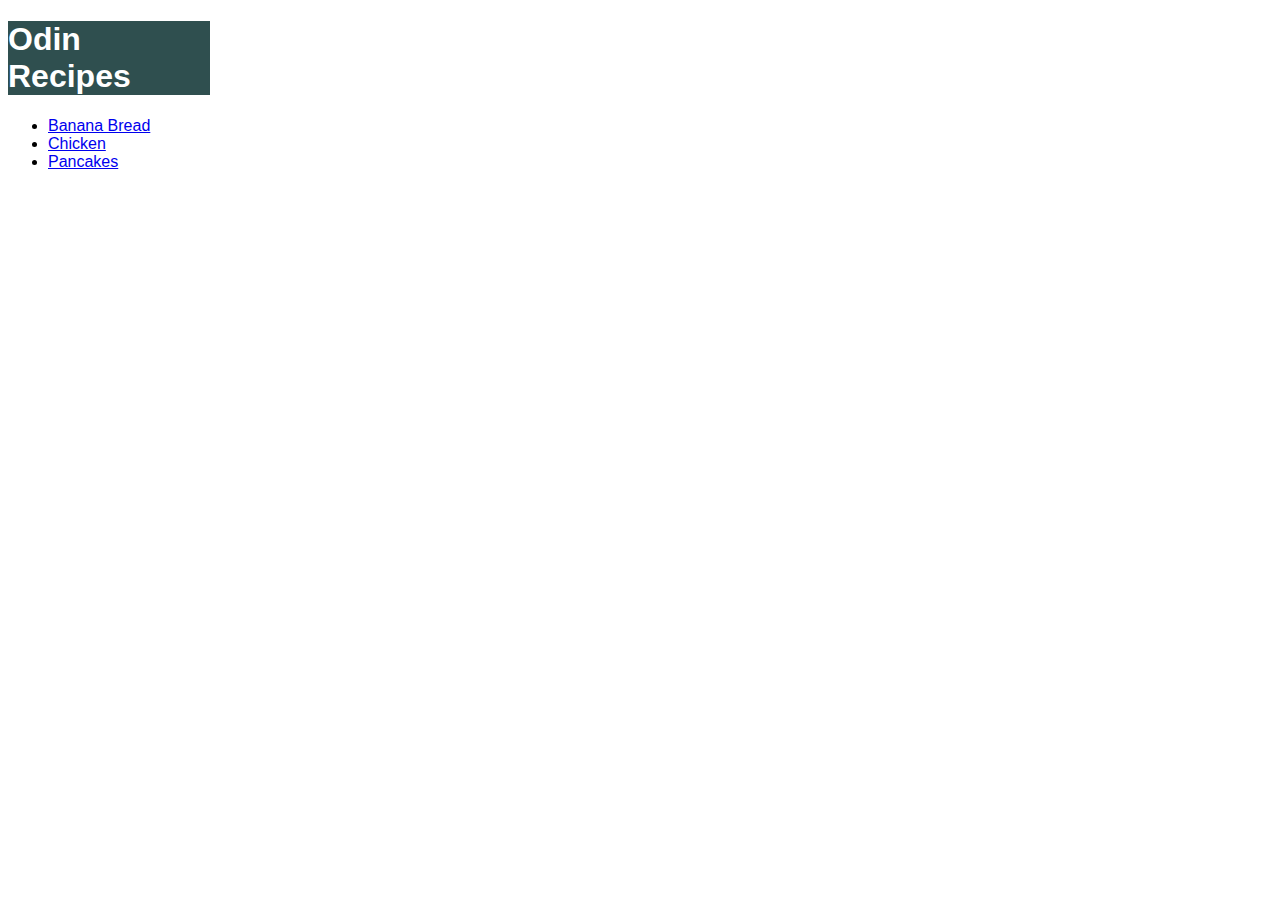
<file: index.html>
<!DOCTYPE html>
<html lang="en">
<head>
    <meta charset="UTF-8">
    <meta name="viewport" content="width=device-width, initial-scale=1.0">
    <title>Home</title>
    <link rel="stylesheet" href="css/index.css">
</head>
<body>
    <h1>Odin Recipes</h1>

    <ul>
        <li><a href="./recipes/banana-bread.html">Banana Bread</a></li>
        <li><a href="./recipes/chicken.html">Chicken</a></li>
        <li><a href="./recipes/pancakes.html">Pancakes</a></li>
    </ul>
    
</body>
</html>
</file>
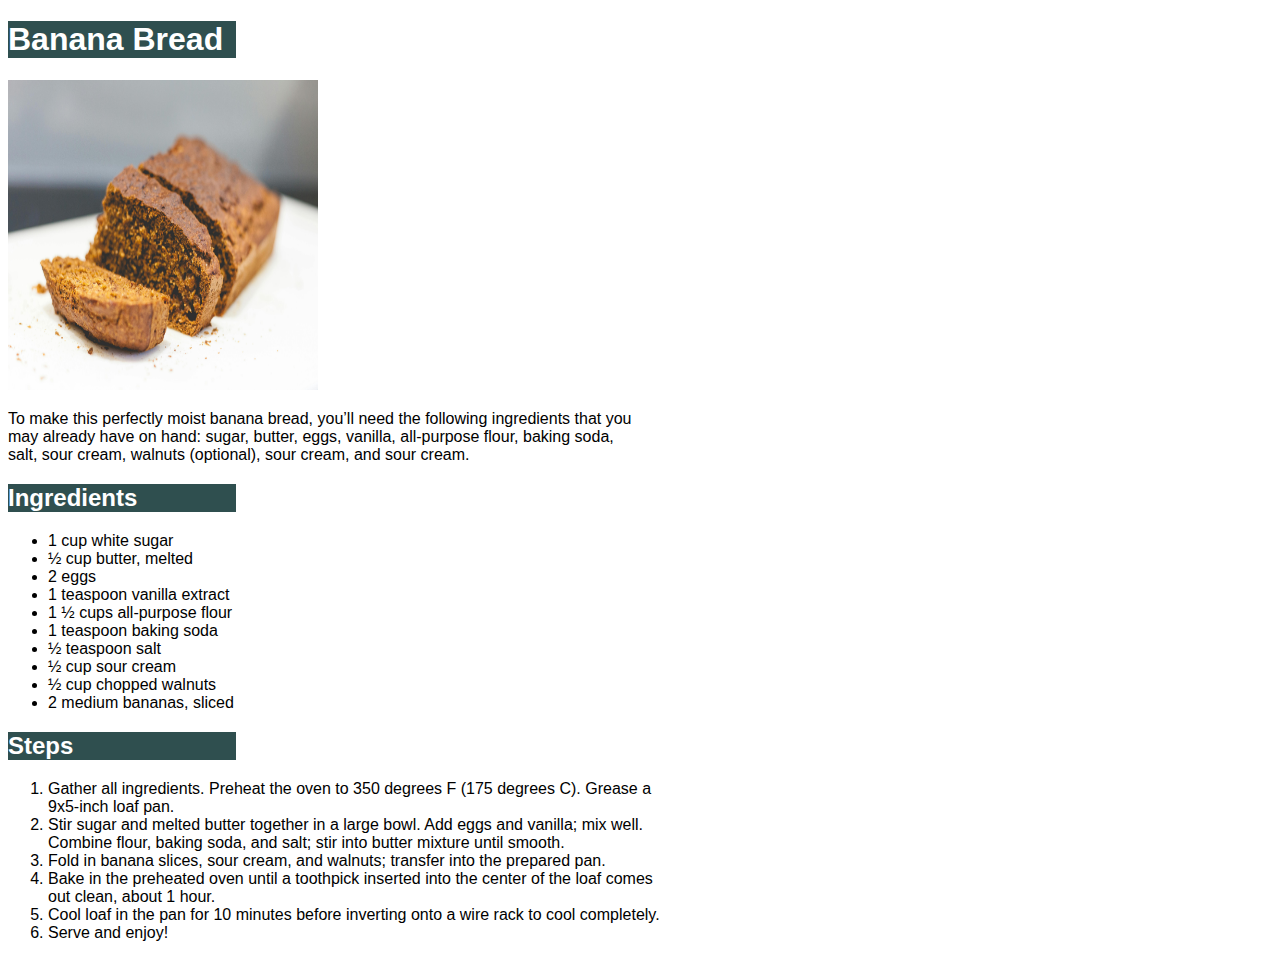
<file: recipes/banana-bread.html>
<!DOCTYPE html>
<html lang="en">
<head>
    <meta charset="UTF-8">
    <meta name="viewport" content="width=device-width, initial-scale=1.0">
    <title>Banana Bread Recipe</title>
    <link rel="stylesheet" href="../css/recipe-styles.css">
</head>
<body>
    <h1>Banana Bread</h1>
    <img src="../img/banana-bread.jpg" alt="Yellow banana bread" height="310" width="310">
    <p>To make this perfectly moist banana bread, you’ll need the following ingredients that you may already have on hand: sugar, butter, eggs, vanilla, all-purpose flour, baking soda, salt, sour cream, walnuts (optional), sour cream, and sour cream. </p>
    <h2>Ingredients</h2>
    <ul>
        <li>1 cup white sugar</li>
        <li>½ cup butter, melted</li>
        <li>2 eggs</li>
        <li>1 teaspoon vanilla extract</li>
        <li>1 ½ cups all-purpose flour</li>
        <li>1 teaspoon baking soda</li>
        <li>½ teaspoon salt</li>
        <li>½ cup sour cream</li>
        <li>½ cup chopped walnuts</li>
        <li>2 medium bananas, sliced</li>
    </ul>
    <h2>Steps</h2>
    <ol>
        <li>Gather all ingredients. Preheat the oven to 350 degrees F (175 degrees C). Grease a 9x5-inch loaf pan.</li>
        <li>Stir sugar and melted butter together in a large bowl. Add eggs and vanilla; mix well. Combine flour, baking soda, and salt; stir into butter mixture until smooth.</li>
        <li>Fold in banana slices, sour cream, and walnuts; transfer into the prepared pan.</li>
        <li>Bake in the preheated oven until a toothpick inserted into the center of the loaf comes out clean, about 1 hour.</li>
        <li>Cool loaf in the pan for 10 minutes before inverting onto a wire rack to cool completely.</li>
        <li>Serve and enjoy!</li>
    </ol>
</body>
</html>
</file>
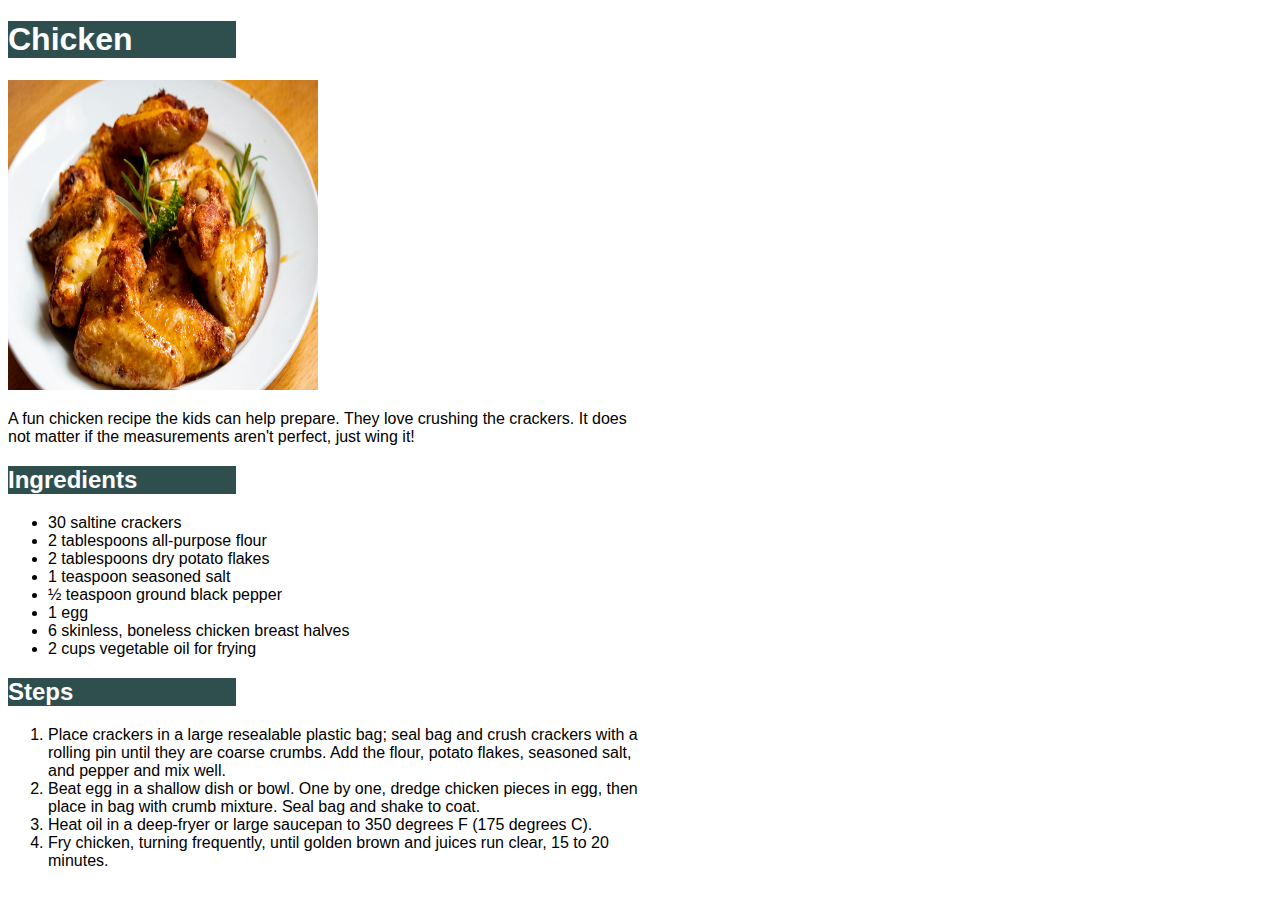
<file: recipes/chicken.html>
<!DOCTYPE html>
<html lang="en">
<head>
    <meta charset="UTF-8">
    <meta name="viewport" content="width=device-width, initial-scale=1.0">
    <title>Chicken Recipe</title>
    <link rel="stylesheet" href="../css/recipe-styles.css">
</head>
<body>
    <h1>Chicken</h1>
    <img src="../img/chicken.jpg" alt="chicken" height="310" width="310">
    <p>A fun chicken recipe the kids can help prepare. They love crushing the crackers. It does not matter if the measurements aren't perfect, just wing it!</p>
    <h2>Ingredients</h2>
    <ul>
        <li>30 saltine crackers</li>
        <li>2 tablespoons all-purpose flour</li>
        <li>2 tablespoons dry potato flakes</li>
        <li>1 teaspoon seasoned salt</li>
        <li>½ teaspoon ground black pepper</li>
        <li>1 egg</li>
        <li>6 skinless, boneless chicken breast halves</li>
        <li>2 cups vegetable oil for frying</li>
    </ul>
    <h2>Steps</h2>
    <ol>
        <li>Place crackers in a large resealable plastic bag; seal bag and crush crackers with a rolling pin until they are coarse crumbs. Add the flour, potato flakes, seasoned salt, and pepper and mix well.</li>
        <li>Beat egg in a shallow dish or bowl. One by one, dredge chicken pieces in egg, then place in bag with crumb mixture. Seal bag and shake to coat.</li>
        <li>Heat oil in a deep-fryer or large saucepan to 350 degrees F (175 degrees C).</li>
        <li>Fry chicken, turning frequently, until golden brown and juices run clear, 15 to 20 minutes.</li>
    </ol>
    
</body>
</html>
</file>
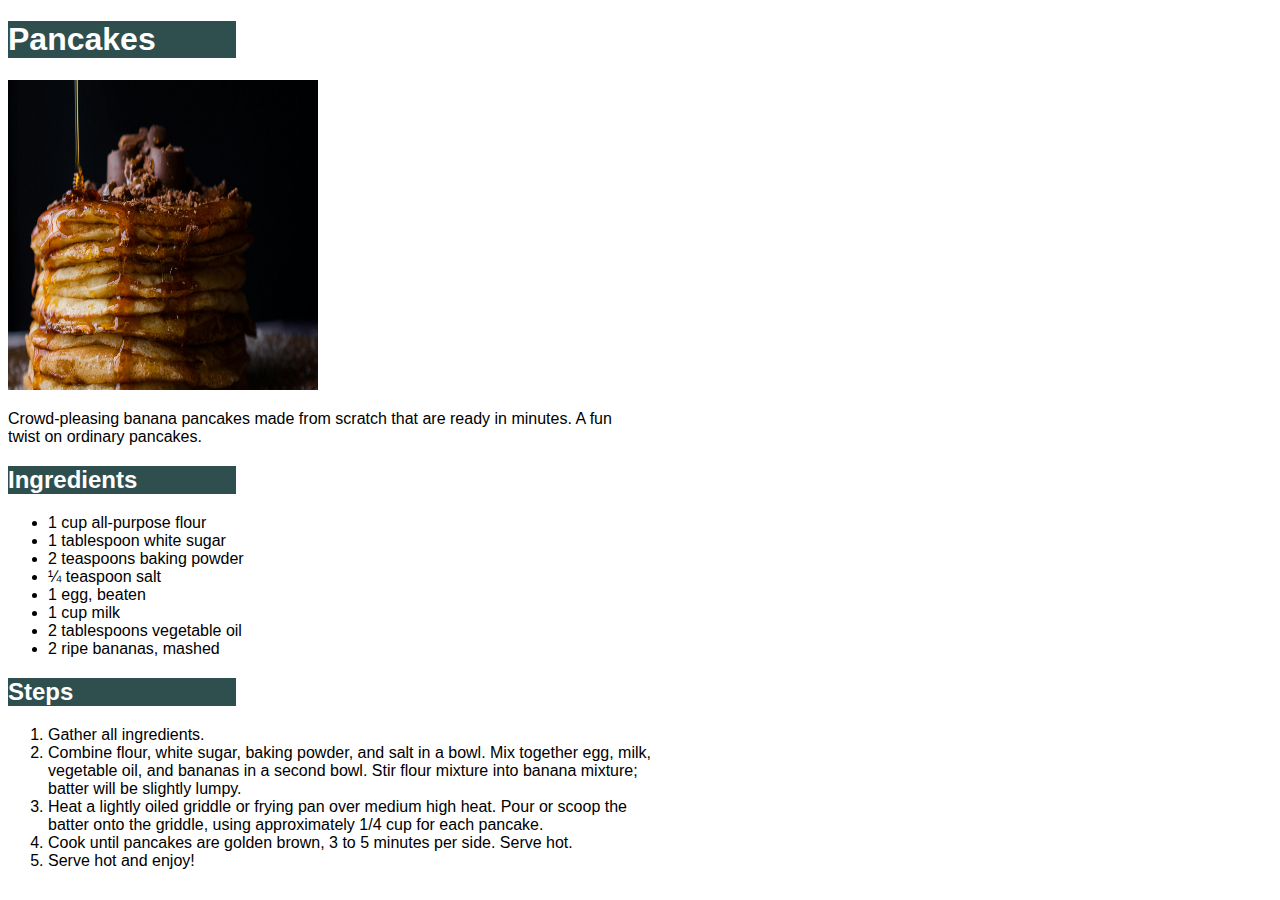
<file: recipes/pancakes.html>
<!DOCTYPE html>
<html lang="en">
<head>
    <meta charset="UTF-8">
    <meta name="viewport" content="width=device-width, initial-scale=1.0">
    <title>Pancakes Recipe</title>
    <link rel="stylesheet" href="../css/recipe-styles.css">
</head>
<body>
    <h1>Pancakes</h1>
    <img src="../img/pancakes.jpg" alt="pancakes" height="310" width="310">
    <p>Crowd-pleasing banana pancakes made from scratch that are ready in minutes. A fun twist on ordinary pancakes.</p>
    <h2>Ingredients</h2>
    <ul>
        <li>1 cup all-purpose flour</li>
        <li>1 tablespoon white sugar</li>
        <li>2 teaspoons baking powder</li>
        <li>¼ teaspoon salt</li>
        <li>1 egg, beaten</li>
        <li>1 cup milk</li>
        <li>2 tablespoons vegetable oil</li>
        <li>2 ripe bananas, mashed</li>
    </ul>
    <h2>Steps</h2>
    <ol>
        <li>Gather all ingredients.</li>
        <li>Combine flour, white sugar, baking powder, and salt in a bowl. Mix together egg, milk, vegetable oil, and bananas in a second bowl. Stir flour mixture into banana mixture; batter will be slightly lumpy.</li>
        <li>Heat a lightly oiled griddle or frying pan over medium high heat. Pour or scoop the batter onto the griddle, using approximately 1/4 cup for each pancake.</li>
        <li>Cook until pancakes are golden brown, 3 to 5 minutes per side. Serve hot.</li>
        <li>Serve hot and enjoy!</li>
    </ol>
    
</body>
</html>
</file>
<file: css/index.css>
body {
    font-family: Verdana, Geneva, Tahoma, sans-serif;
}

h1 {
    background-color: darkslategray;
    width: 16%;
    color: white;
}
</file>
<file: css/recipe-styles.css>
body {
    font-family: Verdana, Geneva, Tahoma, sans-serif;
}

h1, h2 {
    width: 18%;
    background-color: darkslategray;
    color: white;
}

p {
    width: 50%;
}

ol li {
    width: 50%;
}
</file>
